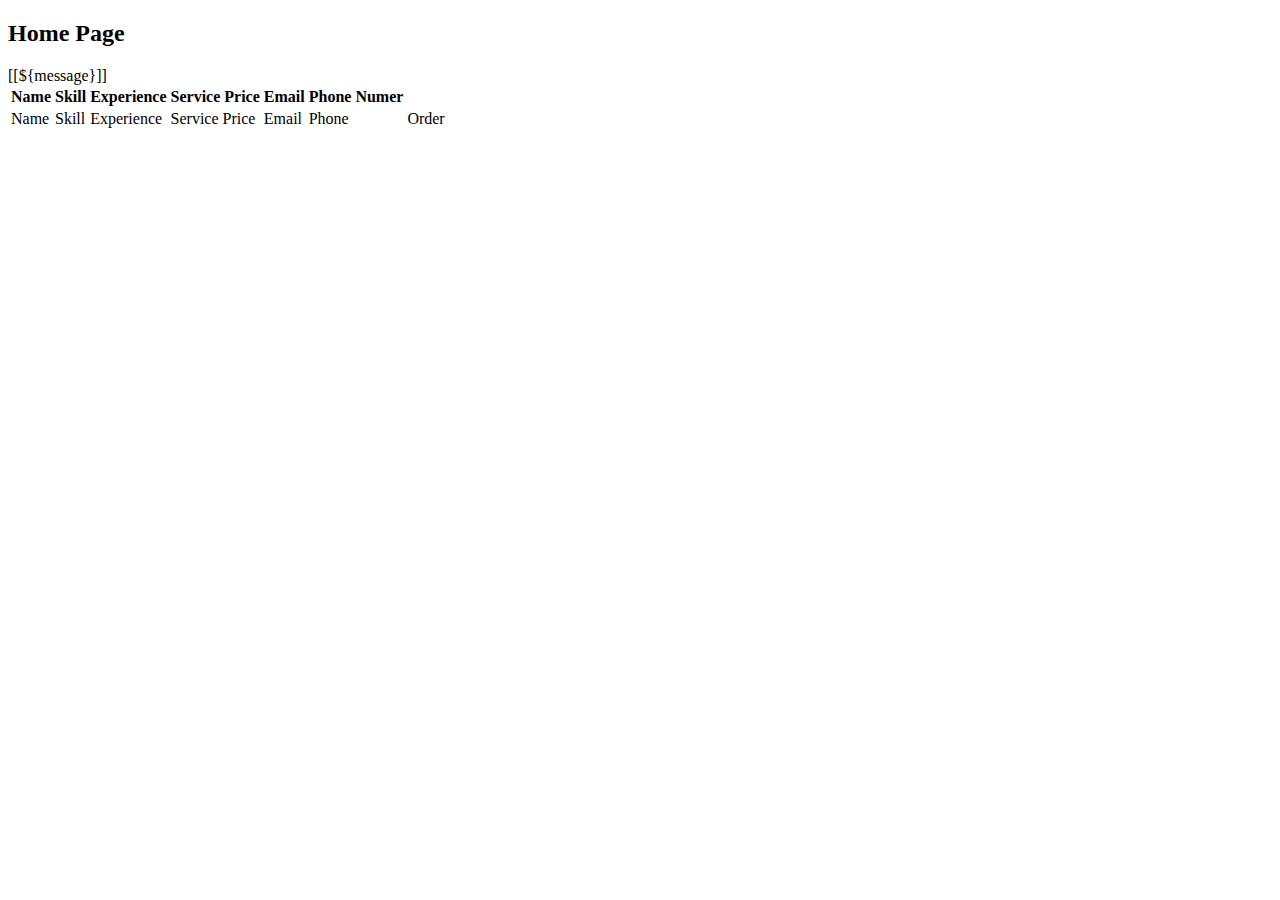
<file: src/main/resources/templates/index.html>
<!DOCTYPE html>
<html xmlns:th="http://www.thymeleaf.org" xmlns="http://www.w3.org/1999/html">
<head th:replace="fragments :: page_head('Home')"></head>
<body>

<div class="container-fluid">

    <div th:replace="navigation :: menu"></div>

    <div>
        <h2>Home Page</h2>
    </div>

    <div th:if="${message != null}" class="alert alert-success text-center">
        [[${message}]]
    </div>

    <div class="full-details">
            <table class="table table-bordered table-striped table-hover table-responsive-xl">
                <thead class="thead-dark">
                <tr>
                    <th>Name</th>
                    <th>Skill</th>
                    <th>Experience</th>
                    <th>Service Price</th>
                    <th>Email</th>
                    <th>Phone Numer</th>
                    <th></th>
                </tr>
                <tbody>
                <tr th:each="handyman : ${handymen}">
                    <td><span th:text="${handyman.name}">Name</span></td>
                    <td><span th:text="${handyman.skill}">Skill</span></td>
                    <td><span th:text="${handyman.experience}">Experience</span></td>
                    <td><span th:text="${handyman.servicePrice}">Service Price</span></td>
                    <td><span th:text="${handyman.email}">Email</span></td>
                    <td><span th:text="${handyman.phoneNumber}">Phone</span></td>
                    <td>
                        <div class="text-center">
                            <a th:href="@{'/orders/save/' + ${handyman.id}}" class="btn btn-primary m-3">Order</a>
                        </div>
                    </td>
                </tr>
                </tbody>
                </thead>
            </table>

    </div>

</div>

</body>
</html>
</file>
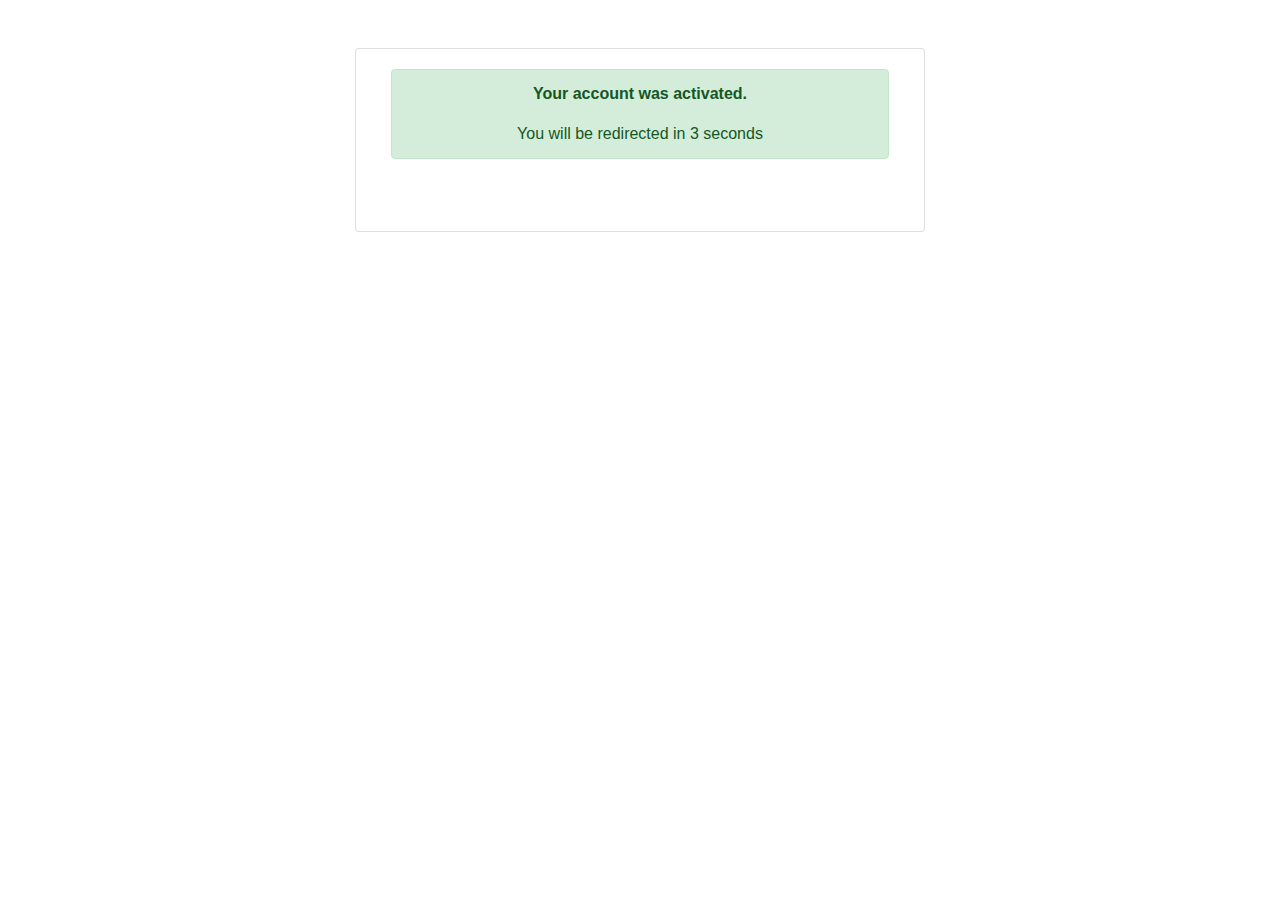
<file: src/main/resources/templates/activation-success.html>
<!DOCTYPE html>
<html lang="en" xmlns:th="http://www.w3.org/1999/xhtml">
<head>
    <meta charset="UTF-8">
    <title>User Management System</title>
    <!--    <link rel="stylesheet" href="https://cdn.jsdelivr.net/npm/bootstrap@4.0.0/dist/css/bootstrap.min.css"-->
    <!--          integrity="sha384-Gn5384xqQ1aoWXA+058RXPxPg6fy4IWvTNh0E263XmFcJlSAwiGgFAW/dAiS6JXm"-->
    <!--          crossorigin="anonymous">-->
    <script src="https://code.jquery.com/jquery-3.3.1.slim.min.js"
            integrity="sha384-q8i/X+965DzO0rT7abK41JStQIAqVgRVzpbzo5smXKp4YfRvH+8abtTE1Pi6jizo"
            crossorigin="anonymous"></script>
    <script src="https://cdn.jsdelivr.net/npm/popper.js@1.14.7/dist/umd/popper.min.js"
            integrity="sha384-UO2eT0CpHqdSJQ6hJty5KVphtPhzWj9WO1clHTMGa3JDZwrnQq4sF86dIHNDz0W1"
            crossorigin="anonymous"></script>
    <link rel="stylesheet" href="https://maxcdn.bootstrapcdn.com/bootstrap/4.3.1/css/bootstrap.min.css">


    <script>
        setInterval(function() {
            var div = document.querySelector("#counter");
            var count = div.textContent * 1 - 1;
            div.textContent = count;
            if (count <= 0) {
                window.location.replace("http://localhost:8080/login");
            }
        }, 1000);

    </script>
</head>
<body>
<br>
<br>
<div class="container">
    <div class="row">
        <div class="col-lg-6 col-md-6 col-sm-6 container justify-content-center card">
            <div class="card-body">
                <div class="box-footer text-center">
                    <meta http-equiv="refresh" content="http://localhost:8080/login"/>
                    <div class="alert alert-success" role="alert">
                        <p class="font-weight-bold">Your account was activated.</p>
                        <div> You will be redirected in <span id="counter">3</span> seconds</div>
                    </div>
                    <div class="spinner-grow text-success text-center" role="status">
                        <span class="visually-hidden"></span>
                    </div>
                    <div class="spinner-grow text-success text-center" role="status">
                        <span class="visually-hidden"></span>
                    </div>
                    <div class="spinner-grow text-success text-center" role="status">
                        <span class="visually-hidden"></span>
                    </div>
                </div>
            </div>
        </div>
    </div>
</div>
<script src="https://code.jquery.com/jquery-3.3.1.slim.min.js"></script>
<script src="https://cdnjs.cloudflare.com/ajax/libs/popper.js/1.14.7/umd/popper.min.js"></script>
<script src="https://stackpath.bootstrapcdn.com/bootstrap/4.3.1/js/bootstrap.min.js"></script>
</body>
</html>
</file>
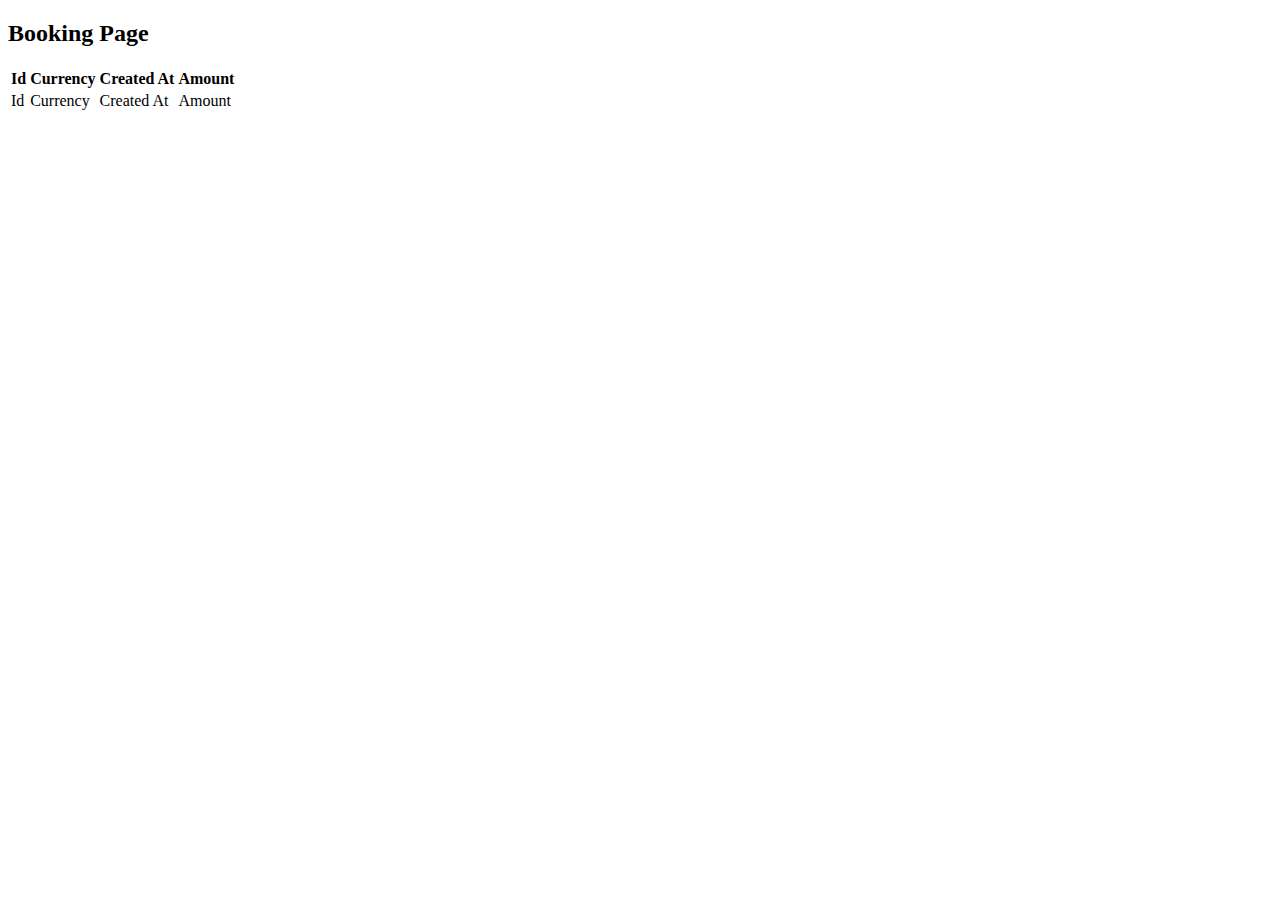
<file: src/main/resources/templates/booking.html>
<!DOCTYPE html>
<html xmlns:th="http://www.thymeleaf.org" xmlns="http://www.w3.org/1999/html">
<head th:replace="fragments :: page_head('Booking')"></head>
<body>

<div class="container-fluid">

    <div th:replace="navigation :: menu"></div>

    <div>
        <h2>Booking Page</h2>
    </div>

    <div class="full-details">
        <table class="table table-bordered table-striped table-hover table-responsive-md">
            <thead class="thead-light">
            <tr>
                <th>Id</th>
                <th>Currency</th>
                <th>Created At</th>
                <th>Amount</th>
            </tr>
            <tbody>
            <tr th:each="order : ${orders}">
                <td><span th:text="${order.id}">Id</span></td>
                <td><span th:text="${order.currency}">Currency</span></td>
                <td><span th:text="${order.createdAt}">Created At</span></td>
                <td><span th:text="${order.amount}">Amount</span></td>
            </tr>
            </tbody>
            </thead>
        </table>
    </div>
</div>
</body>
</html>
</file>
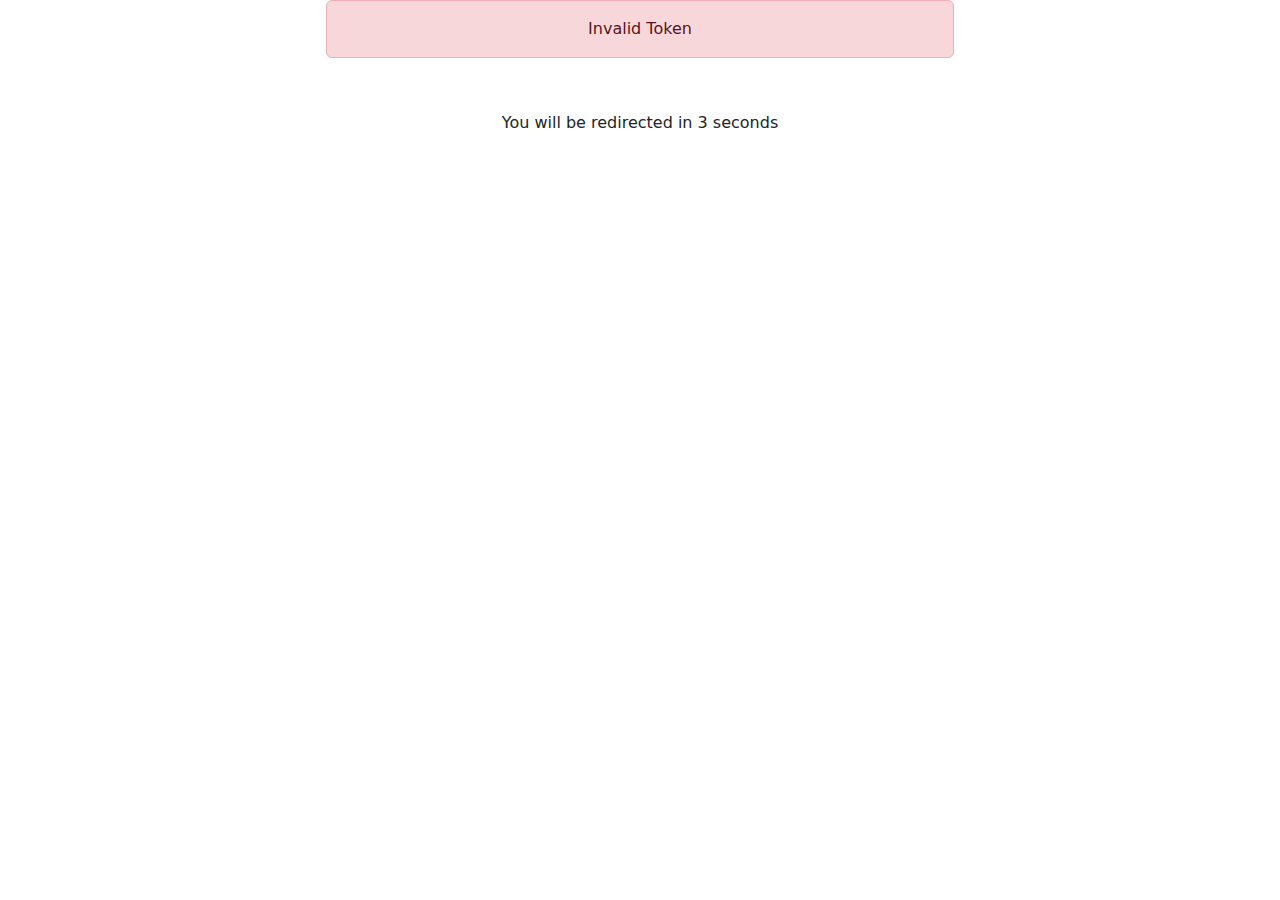
<file: src/main/resources/templates/invalid-token.html>
<!DOCTYPE html>
<html lang="en">
<head>
    <meta charset="UTF-8">
    <title>Invalid Register Token</title>

    <link href="https://cdn.jsdelivr.net/npm/bootstrap@5.0.2/dist/css/bootstrap.min.css" rel="stylesheet">
    <link href="https://cdn.jsdelivr.net/npm/bootstrap-icons@1.5.0/font/bootstrap-icons.css" rel="stylesheet">
    <script src="https://cdn.jsdelivr.net/npm/bootstrap@5.0.2/dist/js/bootstrap.bundle.min.js"></script>
    <script src="https://code.jquery.com/jquery-3.3.1.slim.min.js"
            integrity="sha384-q8i/X+965DzO0rT7abK41JStQIAqVgRVzpbzo5smXKp4YfRvH+8abtTE1Pi6jizo"
            crossorigin="anonymous"></script>
    <script src="https://cdn.jsdelivr.net/npm/popper.js@1.14.7/dist/umd/popper.min.js"
            integrity="sha384-UO2eT0CpHqdSJQ6hJty5KVphtPhzWj9WO1clHTMGa3JDZwrnQq4sF86dIHNDz0W1"
            crossorigin="anonymous"></script>
    <style>
.alert i[class^="bi-"]{
  font-size: 1.5em;
  line-height: 1;
}

    </style>

    <script>
        setInterval(function() {
            var div = document.querySelector("#counter");
            var count = div.textContent * 1 - 1;
            div.textContent = count;
            if (count <= 0) {
                window.location.replace("http://localhost:8080/login");
            }
        }, 1000);

    </script>
</head>
<body>
<div class="row">

    <div class="col-md-3"></div>
    <div class="col-md-6">
        <div class="box-footer text-center">
            <meta http-equiv="refresh" content="http://localhost:8080/login"/>
            <div class="alert alert-danger  align-items-center fade show" role="alert">
                <div class="font-weight-bold">Invalid Token</div>
            </div>
            <div class="spinner-grow text-danger text-center" role="status">
                <span class="visually-hidden"></span>
            </div>
            <div class="spinner-grow text-danger text-center" role="status">
                <span class="visually-hidden"></span>
            </div>
            <div class="spinner-grow text-danger text-center" role="status">
                <span class="visually-hidden"></span>
            </div>
            <div> You will be redirected in <span id="counter">3</span> seconds</div>
        </div>
    </div>
    <div class="col-md-3"></div>
</div>

<script src="https://code.jquery.com/jquery-3.3.1.slim.min.js"></script>
<script src="https://cdnjs.cloudflare.com/ajax/libs/popper.js/1.14.7/umd/popper.min.js"></script>
<script src="https://stackpath.bootstrapcdn.com/bootstrap/4.3.1/js/bootstrap.min.js"></script>
</body>
</html>
</file>
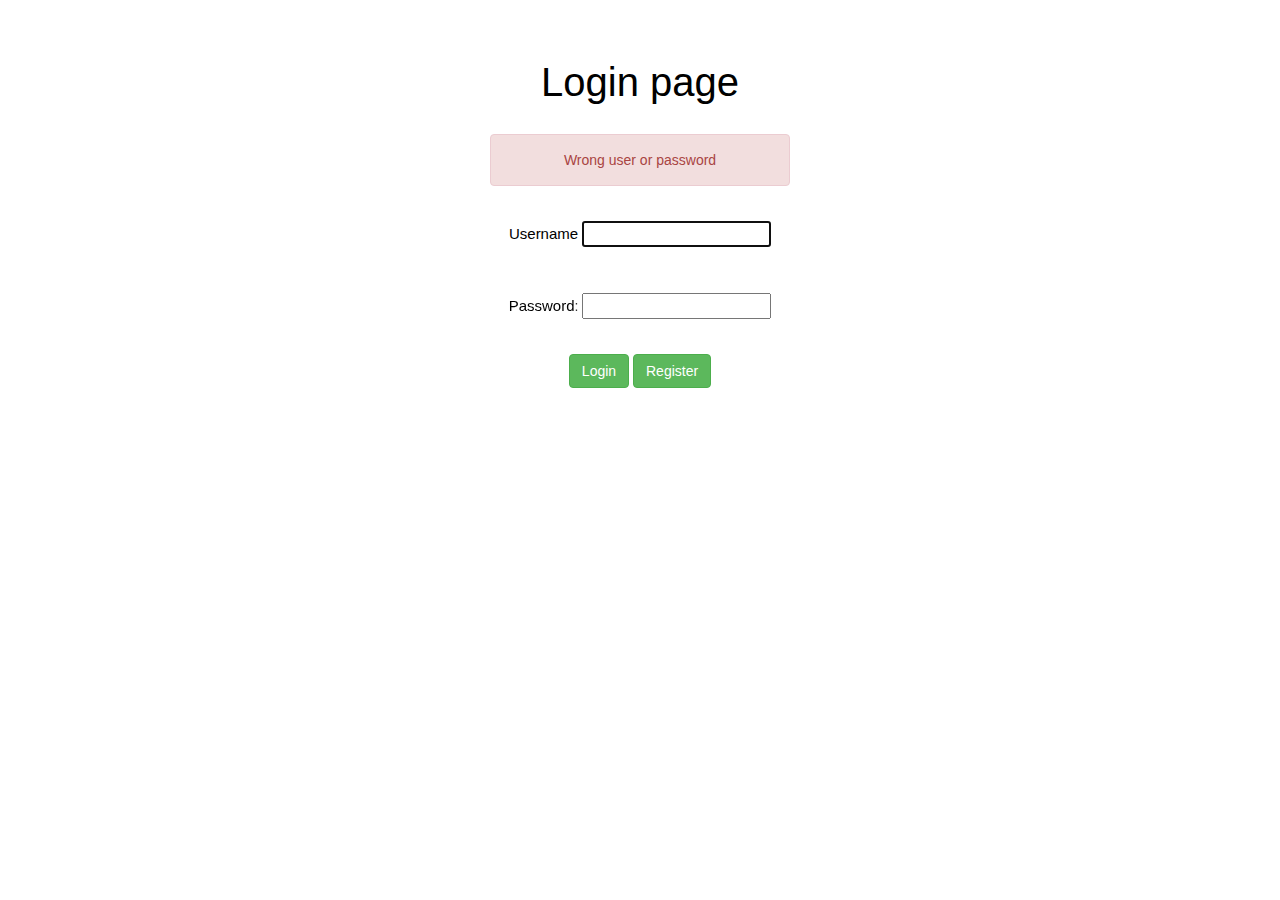
<file: src/main/resources/templates/login.html>
<!DOCTYPE html>
<html xmlns:th="http://www.thymeleaf.org" xmlns:xsi="http://www.w3.org/2001/XMLSchema-instance"
      xsi:schemaLocation="http://www.thymeleaf.org ">
<head>
    <br><br>
    <title>Login page</title>

    <link rel="stylesheet"
          href="https://maxcdn.bootstrapcdn.com/bootstrap/3.3.7/css/bootstrap.min.css"
          integrity="sha384-BVYiiSIFeK1dGmJRAkycuHAHRg32OmUcww7on3RYdg4Va+PmSTsz/K68vbdEjh4u"
          crossorigin="anonymous">

    <style>
    Body { margin: 0; font-family: "Optima", sans-serif, color: black;
    }
    h1 { font-size: 40px; color: black; font-family: "Optima", sans-serif;
    }
    h2 { font-size: 15px; color: black; font-family: "Optima", sans-serif;
    }
    </style>

</head>
<body>
<div align="center">
    <h1>Login page</h1>
</div>
<br>
<div class="container" align="center" style="max-width:330px; margin:0 auto">

    <div th:if="${loginError}" class="alert alert-danger" role="alert">
        <p class="error">Wrong user or password</p>
    </div>

    <form th:action="@{/login}" method="post">
        <div class="mx-auto">
            <label class="control-label" for="username"><h2>Username</h2></label>
            <input type="username" id="username" class="from-control" name="username"
                   autofocus="autofocus"/></div>
        <br/>
        <div class="mx-auto">
            <label class="control-label" for="password"><h2>Password</h2></label>:
            <input type="password" id="password" class="from-control" name="password"/></div>
        <br/>
        <div style="height:5px;">

        </div>
        <div class="form-group">
            <button type="submit" class="btn btn-success" >Login</button>
            <form action="@{/register}">
                <button type="button" class="btn btn-success" th:onclick="|window.location.href='/register'|">Register</button>
            </form>
        </div>
    </form>

</div>
</body>
</html>
</file>
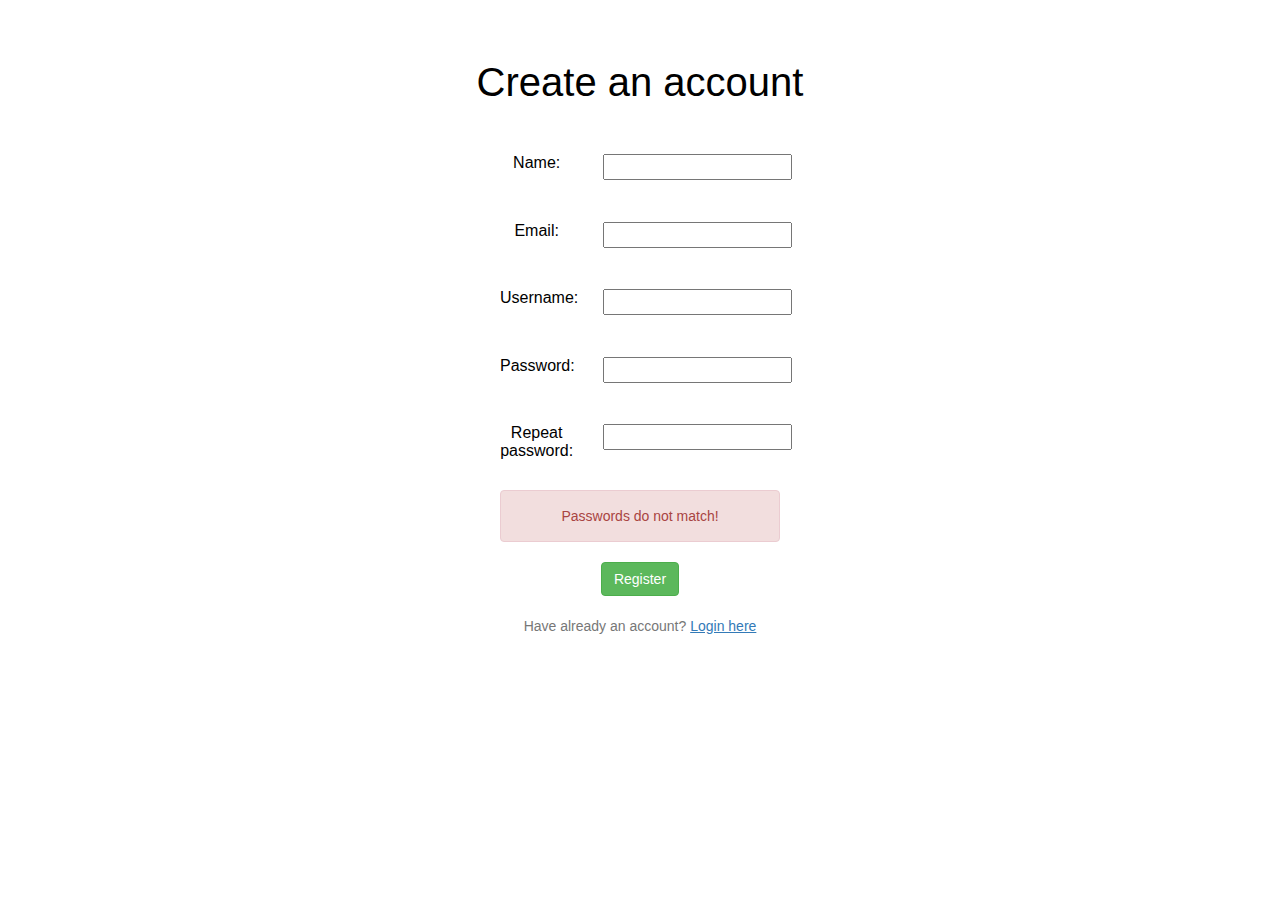
<file: src/main/resources/templates/register.html>
<!DOCTYPE html>
<html xmlns:th="http://www.thymeleaf.org" lang="en" xmlns:xsi="http://www.w3.org/2001/XMLSchema-instance"
      xsi:schemaLocation="http://www.thymeleaf.org ">
<head>
    <meta charset="UTF-8">
    <title>Register</title>
    <link rel="stylesheet"
          href="https://maxcdn.bootstrapcdn.com/bootstrap/3.3.7/css/bootstrap.min.css"
          integrity="sha384-BVYiiSIFeK1dGmJRAkycuHAHRg32OmUcww7on3RYdg4Va+PmSTsz/K68vbdEjh4u"
          crossorigin="anonymous">

    <style>

    Body { margin: 0; font-family: "Optima", sans-serif, color: black
    }
    h1 { font-size: 40px; color: black; font-family: "Optima", sans-serif;
    }
    h2 {font-size: 16px; color: black  ; font-family: "Optima", sans-serif;
    }

    </style>

</head>
<body><br><br>
<div class="container-fluid text-center">
    <div class="text-center"><h1>Create an account</h1></div>

    <form action="#" th:action="@{/register}" th:object="${user}" method="post"
          style="max-width:280px; margin:0 auto"><br>

        <div class="form-group row">
            <label class="col-sm-4 col-form-label"><h2>Name:</h2></label>
            <div class="col-sm-8">
                <br>
                <input type="text" th:field="*{fullName}" id="fullName" required/>
            </div>
        </div>

        <div class="form-group row">
            <label class="col-sm-4 col-form-label"><h2>Email:</h2></label>
            <div class="col-sm-8">
                <br>
                <input type="email" th:field="*{email}" id="email" required minlength="5"/>
            </div>
        </div>

        <div class="form-group row">
            <label class="col-sm-4 col-form-label"><h2>Username:</h2></label>
            <div class="col-sm-8">
                <br>
                <input type="text" th:field="*{username}" id="username" required/>
            </div>
        </div>

        <div class="form-group row">
            <label class="col-sm-4 col-form-label"><h2>Password:</h2></label>
            <div class="col-sm-8">
                <br>
                <input type="password" th:field="*{password}" id="password" required minlength="4"/>
            </div>
        </div>

        <div class="form-group row">
            <label class="col-sm-4 col-form-label"><h2>Repeat password:</h2></label>
            <div class="col-sm-8">
                <br>
                <input type="password" th:field="*{passwordConfirm}" id="passwordConfirm" required minlength="4"/>
            </div>
            <br>
            <!--            <div th:if="${user.password != user.passwordConfirm}"><b><p class="text-danger">Passwords do not match!</p>-->
            <!--            </b></div>-->
        </div>
        <div th:if="${user.password != user.passwordConfirm}" class="alert alert-danger" role="alert">
            <p class="error">Passwords do not match!</p>
        </div>

        <div>
            <input type="hidden" th:field="*{accountNonExpired}"/>
            <input type="hidden" th:field="*{accountNonLocked}"/>
            <input type="hidden" th:field="*{credentialsNonExpired}"/>
            <input type="hidden" th:field="*{enabled}"/>
        </div>

        <div class="d-flex justify-content-center">
            <button type="submit" class="btn btn-success">Register</button>
        </div>
        <br>

        <p class="text-center text-muted mt-5 mb-0">Have already an account? <a href="/login" class="fw-bold text-body"><u>Login
            here</u></a></p>
    </form>
</div>
</body>
</html>
</file>
